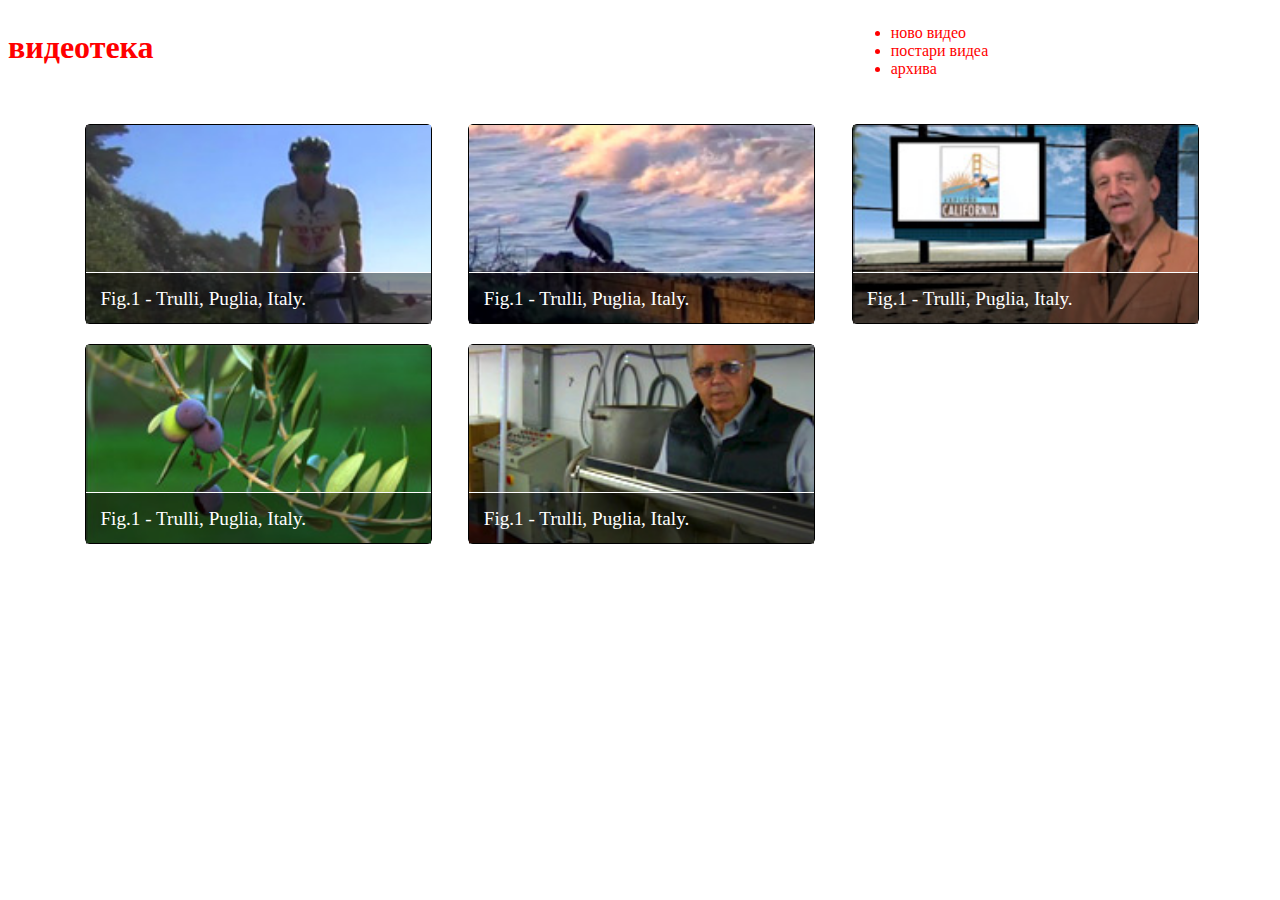
<file: HTML5-jQ-proekti-video-gallery-master/index.html>
<!DOCTYPE html>
<html lang="en">

<head>
    <meta charset="UTF-8">
    <meta name="viewport" content="width=device-width, initial-scale=1.0">
    <title>Проект 1 - HTML5 видео галерија</title>
    <link rel="stylesheet" href="scss/style.css">
</head>

<body>
    <div id='main-wrapper'>

        <nav>
            <h1>видеотека</h1>
            <ul>
                <li>ново видео</li>
                <li>постари видеа</li>
                <li>архива</li>
            </ul>
        </nav>
        <div class="video-Gallery-Wrap">
            <figure>
                <img src="./video/cycling_large.jpg" alt="cycling_large">
                <figcaption>Fig.1 - Trulli, Puglia, Italy.</figcaption>
            </figure>

            <figure>
                <img src="./video/ocean_medium.jpg" alt="ocean_medium">
                <figcaption>Fig.1 - Trulli, Puglia, Italy.</figcaption>
            </figure>

            <figure>
                <img src="./video/winecountry_part1.jpg" alt="winecountry_part1">
                <figcaption>Fig.1 - Trulli, Puglia, Italy.</figcaption>
            </figure>

            <figure>
                <img src="./video/winecountry_part2.jpg" alt="winecountry_part2">
                <figcaption>Fig.1 - Trulli, Puglia, Italy.</figcaption>
            </figure>

            <figure>
                <img src="./video/winecountry_part3.jpg" alt="winecountry_part3">
                <figcaption>Fig.1 - Trulli, Puglia, Italy.</figcaption>
            </figure>

        </div>
    </div>
    <script src="js/jquery-3.5.1.js"></script>
    <script src="js/app.js"></script>
</body>

</html>
</file>
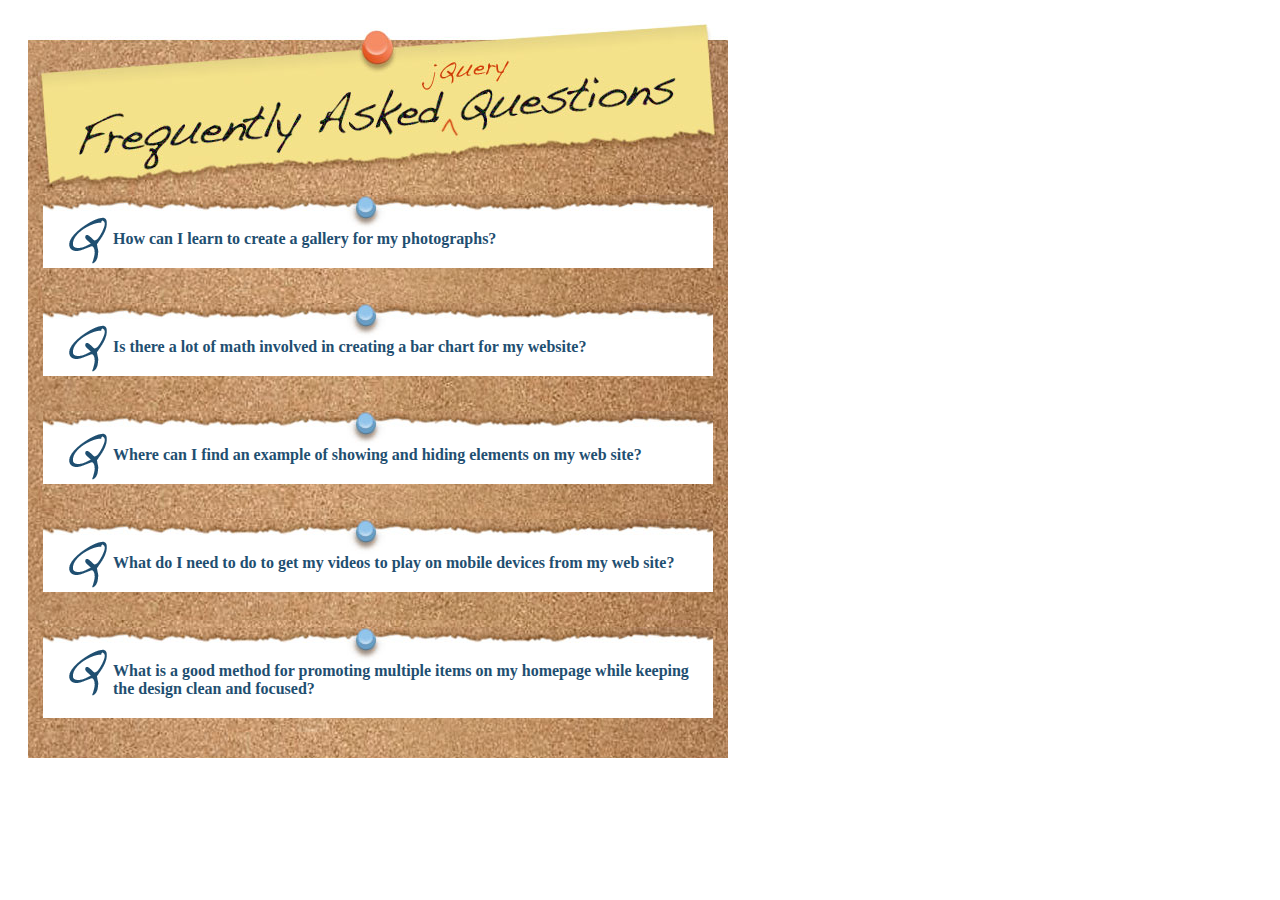
<file: Проект 10 - FAQ листи кои се прошируваат/index.html>
<!DOCTYPE html PUBLIC "-//W3C//DTD XHTML 1.0 Transitional//EN" "http://www.w3.org/TR/xhtml1/DTD/xhtml1-transitional.dtd">
<html xmlns="http://www.w3.org/1999/xhtml">
	<head>
		<meta http-equiv="Content-Type" content="text/html; charset=UTF-8" />
		<title>FAQ Listing</title>
		<link rel="stylesheet" type="text/css" href="includes/faq.css" />
		<script type="text/javascript" src="includes/jquery-1.6.min.js"></script>
		<script type="text/javascript" src="includes/faq.js"></script>
	</head>
	<body>

		<div class="faq_container">
			<img src="images/corkboard_heading.jpg" alt="corkboard_heading" width="700" height="175" />

			<!-- Question -->
			<div class="faq">
				<div class="faq_question">
					<p>How can I learn to create a gallery for my photographs?</p>
				</div>
				<div class="faq_answer_container">
					<div class="faq_answer">
						<p>The course listed below covers this topic.</p>
						<ul>
							<li><a href="http://www.lynda.com/Dreamweaver-CS3-tutorials/Create-an-Interactive-Photo-Gallery-with-jQuery-and-Dreamweaver/80446-2.html">Create an Interactive Photo Gallery with jQuery and Dreamweaver</a></li>
						</ul>
					</div>
				</div>
			</div>
			
			<!-- Question -->
			<div class="faq" id="barchart">
				<div class="faq_question">
					<p>Is there a lot of math involved in creating a bar chart for my website?</p>
				</div>
				<div class="faq_answer_container">
					<div class="faq_answer">
						<p><img src="images/diagram.jpg" width="190" height="150" alt="diagram" style="float:right;margin-left:20px;" />In the courses listed below, the instructor shows you how to calculate the heights of each bar based on the size of the bars' container. When using jQuery, the amount of math is surprisingly small! The advantage of this approach is that the chart dimensions can be changed and the bars' height will be set in relation to each other and the height of the chart.</p>
						<ul>
							<li><a href="http://www.lynda.com/jQuery-1-5-tutorials/Create-an-Animated-Bar-Chart-with-jQuery/86001-2.html">Create an Animated Bar Chart with jQuery</a></li>
							<li><a href="http://www.lynda.com/jQuery-1-5-tutorials/Create-an-Animated-Bar-Chart-with-jQuery-and-Dreamweaver/93385-2.html">Create an Animated Bar Chart with jQuery and Dreamweaver</a></li>
						</ul>
					</div>
				</div>
			</div>

			<!-- Question -->
			<div class="faq">
				<div class="faq_question">
					<p>Where can I find an example of showing and hiding elements on my web site?</p>
				</div>
				<div class="faq_answer_container">
					<div class="faq_answer">
						<p>Have a look at the courses below for examples of HTML elements being displayed based on a form element drop-down menu.</p>
						<ul>
							<li><a href="http://www.lynda.com/jQuery-1-5-tutorials/Create-an-Interactive-Map-with-jQuery/87636-2.html">Create an Interactive Map with jQuery</a></li>
							<li><a href="http://www.lynda.com/jQuery-1-5-tutorials/jQuery-Projects-Creating-an-Interactive-Map/80444-2.html">Create an Interactive Map with jQuery and Dreamweaver</a></li>
						</ul>
					</div>
				</div>
			</div>
			
			<!-- Question -->
			<div class="faq">
				<div class="faq_question">
					<p>What do I need to do to get my videos to play on mobile devices from my web site?</p>
				</div>
				<div class="faq_answer_container">
					<div class="faq_answer">
						<p>In the courses listed below, the instructor shows you how to set up videos to play back on computers, tablets, and hand-held devices.</p>
						<ul>
							<li><a href="http://www.lynda.com/jQuery-tutorials/Create-an-Interactive-Video-Gallery-with-jQuery/85999-2.html">Create an Interactive Video Gallery with jQuery</a></li>
							<li><a href="http://www.lynda.com/Dreamweaver-CS3-tutorials/Create-an-Interactive-Video-Gallery-with-jQuery-and-Dreamweaver/87000-2.html">Create an Interactive Video Gallery with jQuery and Dreamweaver</a></li>
						</ul>
					</div>
				</div>
			</div>
			
			<!-- Question -->
			<div class="faq">
				<div class="faq_question">
					<p>What is a good method for promoting multiple items on my homepage while keeping the design clean and focused?</p>
				</div>
				<div class="faq_answer_container">
					<div class="faq_answer">
						<p>The following courses provide step-by-step instruction for creating a rotating marquee for your homepage. This marquee features navigation buttons and supports any number of panels, and is based on standard HTML markup.</p>
						<ul>
							<li><a href="http://www.lynda.com/Dreamweaver-CS3-tutorials/Create-an-Interactive-Homepage-Marquee-with-jQuery-and-Dreamweaver/80445-2.html">Create an Interactive Homepage Marquee with jQuery and Dreamweaver</a></li>
						</ul>
						<p><em>See also:</em></p>
						<ul>
							<li><a href="http://www.lynda.com/jQuery-tutorials/Set-a-Marquee-to-Autoplay-with-jQuery/85223-2.html">Set a Marquee to Autoplay with jQuery</a></li>
							<li><a href="http://www.lynda.com/Dreamweaver-CS3-tutorials/Set-a-Marquee-to-Autoplay-with-jQuery-and-Dreamweaver/85224-2.html">Set a Marquee to Autoplay with jQuery and Dreamweaver</a></li>
						</ul>
					</div>
				</div>
			</div>
			
		</div>
			
					
	</body>
</html>
</file>
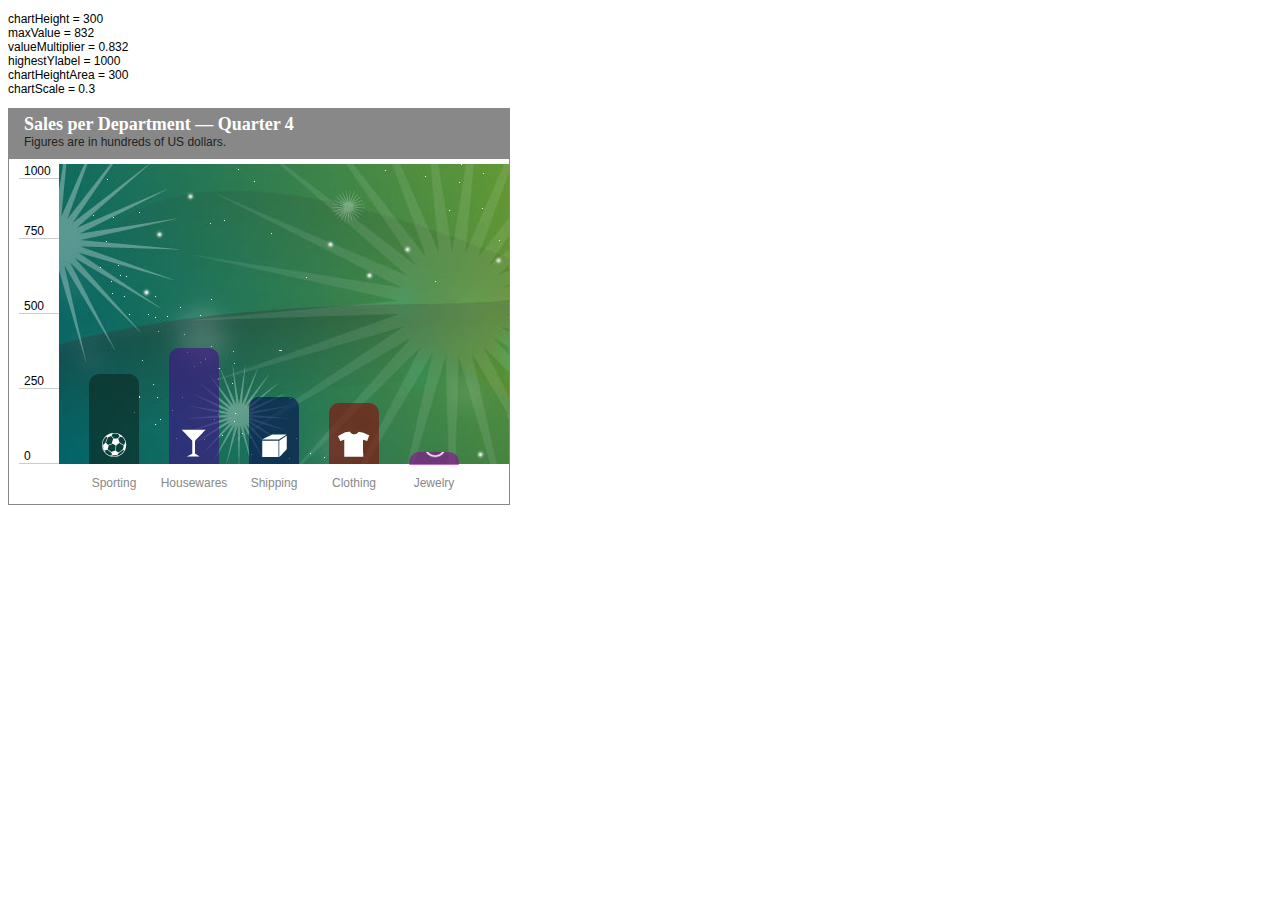
<file: Проект 9. - Анимиран графикон со ленти/index.html>
<!DOCTYPE html PUBLIC "-//W3C//DTD XHTML 1.0 Transitional//EN" "http://www.w3.org/TR/xhtml1/DTD/xhtml1-transitional.dtd">
<html xmlns="http://www.w3.org/1999/xhtml">
	<head>
		<!-- Written by Chris Converse for lynda.com -->
		<meta http-equiv="Content-Type" content="text/html; charset=UTF-8" />
		<title>title</title>
		<link rel="stylesheet" type="text/css" href="includes/chart.css" />
		<!--[if lt IE 9]>
			<link rel="stylesheet" type="text/css" href="includes/chart_ie.css" />
		<![endif]-->
		<script type="text/javascript" src="includes/jquery-1.6.1.min.js"></script>
		<script type="text/javascript" src="includes/chart.js"></script>
	</head>
	<body>
		<p class="debug">
			<span class="chartHeight">0</span><br/> 
			<span class="maxValue">0</span><br/>
			<span class="valueMultiplier">0</span><br/>
			<span class="highestYlabel">0</span><br/>
			<span class="chartHeightArea">0</span><br/>
			<span class="chartScale">0</span><br/>
		</p>
		<div class="chart-container">
			<div class="chart-title">
				<h2>Sales per Department &#151; Quarter 4</h2>
				<p>Figures are in hundreds of US dollars.</p>
			</div>
			<div class="chart-content">
				<div class="chart-y-axis">
					<p style="top:0px;">1000</p>
					<p style="bottom:225px;">750</p>
					<p style="bottom:150px;">500</p>
					<p style="bottom:75px;">250</p>
					<p style="bottom:0px;">0</p>
				</div>
				<div class="chart-area" bar-spacing="30">
					<div bar-value="376" label="Sporting"   class="chart-bar sporting"></div>
					<div bar-value="621" label="Housewares" class="chart-bar hoursewares"></div>
					<div bar-value="521" label="Shipping"   class="chart-bar shipping"></div>
					<div bar-value="832" label="Clothing"   class="chart-bar clothing"></div>
					<div bar-value="418" label="Jewelry"    class="chart-bar jewelry"></div>
				</div>
				<div class="chart-x-axis"></div>
			</div>
		</div>
		
	</body>
</html>
</file>
<file: HTML5-jQ-proekti-video-gallery-master/scss/style.css>
body {
  color: red;
}

#main-wrapper {
  display: -ms-grid;
  display: grid;
  -ms-grid-columns: (1fr)[3];
      grid-template-columns: repeat(3, 1fr);
  -ms-grid-rows: 1fr;
      grid-template-rows: 1fr;
}

#main-wrapper nav {
  display: inherit;
  -ms-grid-columns: (1fr)[3];
      grid-template-columns: repeat(3, 1fr);
  -ms-grid-row: 1;
  -ms-grid-row-span: 1;
  -ms-grid-column: 1;
  -ms-grid-column-span: 3;
  grid-area: 1/1/2/4;
}

#main-wrapper ul {
  -ms-grid-row: 1;
  -ms-grid-row-span: 1;
  -ms-grid-column: 3;
  -ms-grid-column-span: 1;
  grid-area: 1/3/2/4;
}

#main-wrapper .video-Gallery-Wrap {
  display: inherit;
  -ms-grid-row: 2;
  -ms-grid-row-span: 2;
  -ms-grid-column: 1;
  -ms-grid-column-span: 3;
  grid-area: 2/1/4/4;
}

#main-wrapper figure {
  margin: 10px 20px;
  width: 90%;
  max-width: 100%;
  height: 198px;
  border: solid 1px #000;
  border-radius: 5px;
}

#main-wrapper figcaption {
  position: relative;
  bottom: 55px;
  padding-left: 20px;
  background-color: rgba(0, 0, 0, 0.438);
  padding: .75em;
  border-top: solid 1px #fff;
  color: #fff;
  font-size: 1.2em;
}

.video-container {
  display: block;
  z-index: 999;
  position: absolute;
  width: 100%;
  height: 100%;
  background-color: rgba(0, 0, 0, 0.733);
}

.video-container video {
  position: relative;
  top: 25%;
  left: 50%;
  -webkit-transform: translateX(-50%);
          transform: translateX(-50%);
  border: solid 3px #fff;
}

@media (min-width: 768px) {
  .video-Gallery-Wrap {
    display: inherit;
    -ms-grid-columns: (1fr)[3];
        grid-template-columns: repeat(3, 1fr);
    -ms-grid-row: 2;
    -ms-grid-row-span: 2;
    -ms-grid-column: 1;
    -ms-grid-column-span: 3;
    grid-area: 2/1/4/4;
    max-width: 100%;
    width: 1150px;
    margin: 20px auto;
  }
  .video-Gallery-Wrap img {
    width: 100%;
  }
  figure {
    margin: 10px;
    max-width: 100%;
    border: solid 1px #000;
    border-radius: 5px;
  }
  .video-container img {
    height: 50px;
    z-index: 9999;
    position: relative;
    top: -193px;
    left: 27.3%;
    background-color: #fff;
    border: solid 3px #fff;
    border-radius: 100%;
  }
}
/*# sourceMappingURL=style.css.map */
</file>
<file: Проект 10 - FAQ листи кои се прошируваат/includes/faq.css>
/*  CSS Document                             */
/*  Written by Chris Converse for Lynda.com  */

@charset "UTF-8";

body {font-family: "Trebuchet MS"; }
p { margin: 0px; }
a { color: #bf572c; }
a:hover { color: #000; }

.faq_container {
	margin: 20px 0px 0px 20px;
	padding: 0px 0px 5px 0px;
	width: 700px;
	background: url(../images/corkboard_tile.jpg) 0px 0px;
}

.faq {
	margin: 0px 15px 35px 15px;
	padding: 35px 15px 15px 70px;
	position: relative;
	background: #fff url(../images/note_top.jpg) no-repeat 0px 0px;
}

.faq_question { margin: 0px; padding: 0px 0px 5px 0px; display: inline-block; cursor: help; font-weight: bold; color: #1f4f71; }

.faq_answer_container { height: 0px; overflow: hidden; padding: 0px; color: #bf572c; }
.faq_answer { margin: 0px; padding: 0px; color: #bf572c; font-weight: normal; }

.faq .letter_q { width: 40px; height: 50px; position: absolute; top: 20px; left: 25px; background: url(../images/q.png) 0px 0px; }
.faq .letter_a { width: 43px; height: 40px; position: absolute; top: 42px; left: 23px; background: url(../images/a.png) 0px 0px; display: none;}
</file>
<file: Проект 9. - Анимиран графикон со ленти/includes/chart.css>
/* CSS Document                             */
/* Written by Chris Converse for lynda.com  */

@charset "UTF-8";

body { font-family: Arial; font-size: 12px; }

.chart-container { width: 500px; border: 1px solid #888; }

.chart-title { background-color: #888; padding: 5px 0px 10px 15px; margin: 0px; }
.chart-title h2 { margin: 0px; color: #fff; font-family: Georgia; }
.chart-title p { margin: 0px; color: #222; }

.chart-content { height: 340px; position: relative; overflow: hidden; margin: 5px 0px 0px 0px; }

.chart-y-axis { width: 50px; height: 300px; position: absolute; top: 0px; left: 0px; }
.chart-y-axis p { margin: 0px 0px 0px 10px; padding: 0px 0px 0px 5px; width: 35px; position: absolute; border-bottom: 1px solid #ccc; }

.chart-x-axis { height: 50px; position: absolute; top: 300px; left: 50px; }
.chart-x-axis p { position: absolute; top: 0px; width: 100px; color: #888; text-align: center; }
.chart-area {
	width: 600px;
	height: 300px;
	position: absolute;
	top: 0px;
	left: 50px;
	background: #fff url(../images/background.jpg) no-repeat 0px 0px;
}

.chart-area .chart-bar {
	position: absolute;
	bottom: 0px;
	width: 50px;
	height: 0px;
	-webkit-border-top-left-radius: 10px;
	-webkit-border-top-right-radius: 10px;
	-moz-border-radius-topleft: 10px;
	-moz-border-radius-topright: 10px;
	border-top-left-radius: 10px;
	border-top-right-radius: 10px;
	background-repeat: no-repeat;
	background-position: 50% bottom;
}

.chart-area .chart-bar.sporting    { background-color: rgba(12,38,32,.6); background-image: url(../images/icon_sporting.png); }
.chart-area .chart-bar.hoursewares { background-color: rgba(65,12,137,.6); background-image: url(../images/icon_housewares.png); }
.chart-area .chart-bar.shipping    { background-color: rgba(4,11,83,.6); background-image: url(../images/icon_shipping.png); }
.chart-area .chart-bar.clothing    { background-color: rgba(140,6,6,.6); background-image: url(../images/icon_clothing.png); }
.chart-area .chart-bar.jewelry     { background-color: rgba(144,8,152,.6); background-image: url(../images/icon_jewelry.png); }

.chart-area .chart-bar p { margin: 5px 0px 0px 0px; text-align: center; color: #fff; display: none; }
</file>
<file: Проект 9. - Анимиран графикон со ленти/includes/chart_ie.css>
/* CSS Document                             */
/* Written by Chris Converse for lynda.com  */

@charset "UTF-8";

body { font-family: Arial; font-size: 12px; }

/* Option 1 */

.chart-area .chart-bar { background-repeat: repeat; }
.chart-area .chart-bar.sporting    { background-color: none; background-image: url(../images/ie_transparency.png); }
.chart-area .chart-bar.hoursewares { background-color: none; background-image: url(../images/ie_transparency.png); }
.chart-area .chart-bar.shipping    { background-color: none; background-image: url(../images/ie_transparency.png); }
.chart-area .chart-bar.clothing    { background-color: none; background-image: url(../images/ie_transparency.png); }
.chart-area .chart-bar.jewelry     { background-color: none; background-image: url(../images/ie_transparency.png); }

/* Option 2 */


/*
.chart-area .chart-bar.sporting    { background-color: #12473d; }
.chart-area .chart-bar.hoursewares { background-color: #12473d; }
.chart-area .chart-bar.shipping    { background-color: #12473d; }
.chart-area .chart-bar.clothing    { background-color: #12473d; }
.chart-area .chart-bar.jewelry     { background-color: #12473d; }
*/
</file>
